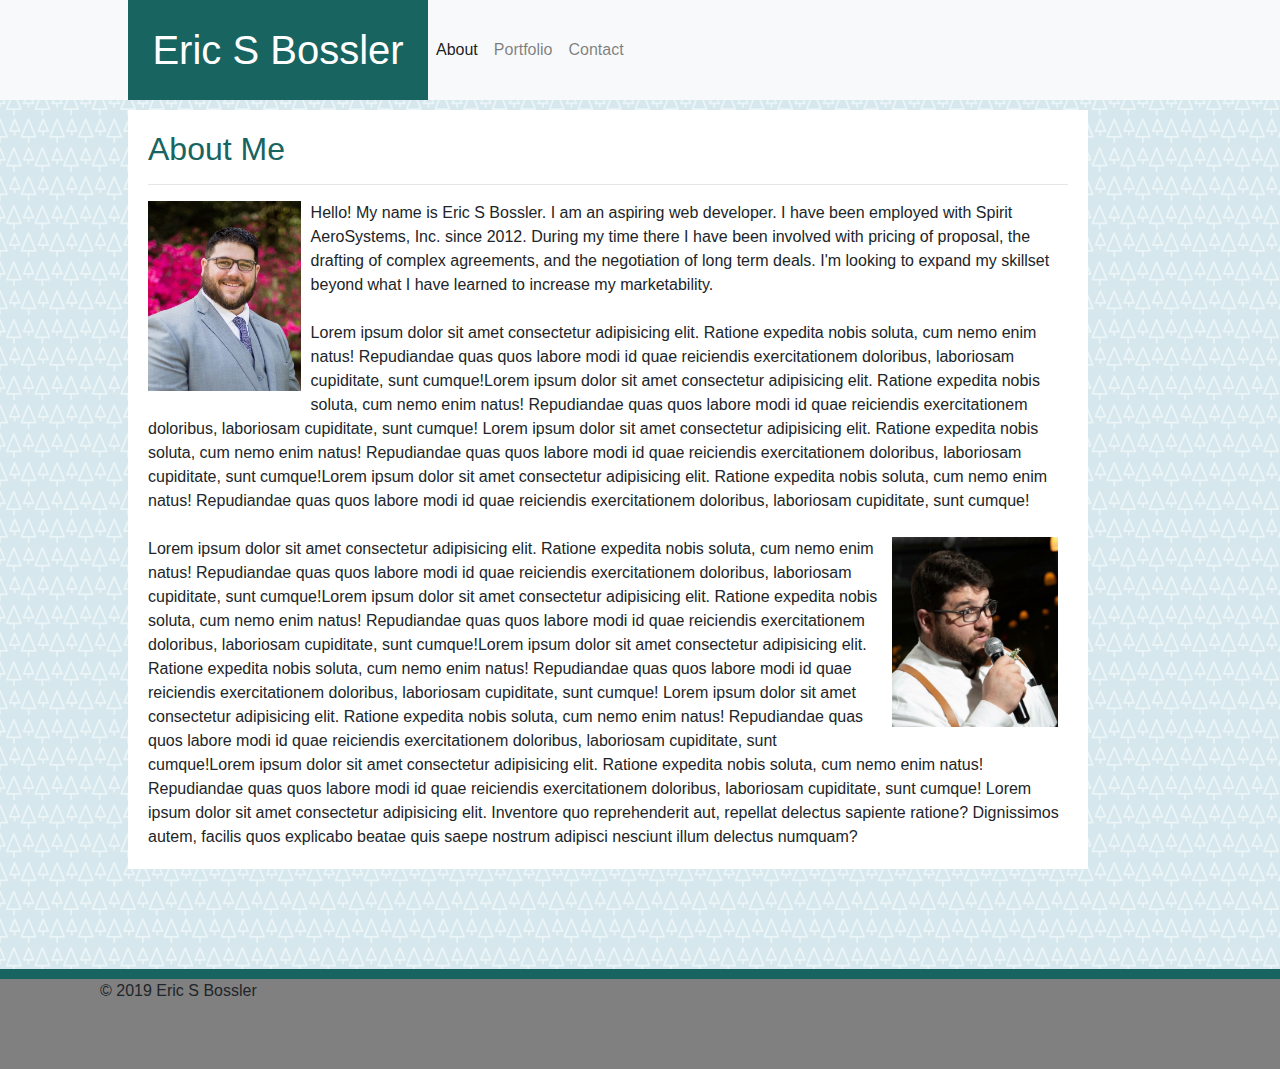
<file: index.html>
<!doctype html>
<html lang="en">

<head>
    <!-- Required meta tags -->
    <meta charset="utf-8">
    <meta name="viewport" content="width=device-width, initial-scale=1, shrink-to-fit=no">

    <!-- Bootstrap CSS -->
    <link rel="stylesheet" href="https://stackpath.bootstrapcdn.com/bootstrap/4.4.1/css/bootstrap.min.css"
        integrity="sha384-Vkoo8x4CGsO3+Hhxv8T/Q5PaXtkKtu6ug5TOeNV6gBiFeWPGFN9MuhOf23Q9Ifjh" crossorigin="anonymous">
    <link rel="stylesheet" href="assets/css/style.css">
    <title>Eric S Bossler</title>
</head>


<body>
    <div class="navbar">
        <nav class="navbar navbar-expand-lg navbar-light bg-light">
            <div class="name-block">
                <h1 id="name">Eric S Bossler</h1>
            </div>
            <button class="navbar-toggler" type="button" data-toggle="collapse" data-target="#navbarNavAltMarkup"
                aria-controls="navbarNavAltMarkup" aria-expanded="false" aria-label="Toggle navigation">
                <span class="navbar-toggler-icon"></span>
            </button>
            <div class="collapse navbar-collapse" id="navbarNavAltMarkup">
                <div class="navbar-nav">
                    <a class="nav-item nav-link active" href="index.html">About <span
                            class="sr-only">(current)</span></a>
                    <a class="nav-item nav-link" href="portfolio.html">Portfolio</a>
                    <a class="nav-item nav-link" href="contact.html">Contact</a>
                </div>
            </div>
        </nav>
    </div>

    <div id="container">
        <h2>About Me</h2>
        <hr>
        <img id="headshotpic" src="assets/images/headshot.jpg" alt="Eric S Bossler">
        <section class="about-me-text">
            Hello! My name is Eric S Bossler. I am an aspiring web developer. I have been employed with Spirit
            AeroSystems, Inc. since 2012. During my time there I have been involved with pricing of proposal, the
            drafting of complex agreements, and the negotiation of long term deals. I'm looking to expand my skillset
            beyond what I have learned to increase my marketability.
        </section>
        <br>
        <section class="about-me-text">
            Lorem ipsum dolor sit amet consectetur adipisicing elit. Ratione expedita nobis soluta, cum nemo enim natus!
            Repudiandae quas quos labore modi id quae reiciendis exercitationem doloribus, laboriosam cupiditate, sunt
            cumque!Lorem ipsum dolor sit amet consectetur adipisicing elit. Ratione expedita nobis soluta, cum nemo enim
            natus!
            Repudiandae quas quos labore modi id quae reiciendis exercitationem doloribus, laboriosam cupiditate, sunt
            cumque! Lorem ipsum dolor sit amet consectetur adipisicing elit. Ratione expedita nobis soluta, cum nemo
            enim natus!
            Repudiandae quas quos labore modi id quae reiciendis exercitationem doloribus, laboriosam cupiditate, sunt
            cumque!Lorem ipsum dolor sit amet consectetur adipisicing elit. Ratione expedita nobis soluta, cum nemo enim
            natus!
            Repudiandae quas quos labore modi id quae reiciendis exercitationem doloribus, laboriosam cupiditate, sunt
            cumque!
        </section>
        <br>
        <img id="headshotpic2" src="assets/images/headshot2.jpg" alt="Eric S Bossler">
        <section class="about-me-text">
            Lorem ipsum dolor sit amet consectetur adipisicing elit. Ratione expedita nobis soluta, cum nemo enim natus!
            Repudiandae quas quos labore modi id quae reiciendis exercitationem doloribus, laboriosam cupiditate, sunt
            cumque!Lorem ipsum dolor sit amet consectetur adipisicing elit. Ratione expedita nobis soluta, cum nemo enim
            natus!
            Repudiandae quas quos labore modi id quae reiciendis exercitationem doloribus, laboriosam cupiditate, sunt
            cumque!Lorem ipsum dolor sit amet consectetur adipisicing elit. Ratione expedita nobis soluta, cum nemo enim
            natus!
            Repudiandae quas quos labore modi id quae reiciendis exercitationem doloribus, laboriosam cupiditate, sunt
            cumque! Lorem ipsum dolor sit amet consectetur adipisicing elit. Ratione expedita nobis soluta, cum nemo
            enim natus!
            Repudiandae quas quos labore modi id quae reiciendis exercitationem doloribus, laboriosam cupiditate, sunt
            cumque!Lorem ipsum dolor sit amet consectetur adipisicing elit. Ratione expedita nobis soluta, cum nemo enim
            natus!
            Repudiandae quas quos labore modi id quae reiciendis exercitationem doloribus, laboriosam cupiditate, sunt
            cumque! Lorem ipsum dolor sit amet consectetur adipisicing elit. Inventore quo reprehenderit aut, repellat
            delectus sapiente ratione? Dignissimos autem, facilis quos explicabo beatae quis saepe nostrum adipisci
            nesciunt illum delectus numquam?
        </section>
    </div>

    <div id="copyright">
        <section id="copyright-text">
            © 2019 Eric S Bossler
        </section>
    </div>
    <!-- Optional JavaScript -->
    <!-- jQuery first, then Popper.js, then Bootstrap JS -->
    <script src="https://code.jquery.com/jquery-3.4.1.slim.min.js"
        integrity="sha384-J6qa4849blE2+poT4WnyKhv5vZF5SrPo0iEjwBvKU7imGFAV0wwj1yYfoRSJoZ+n"
        crossorigin="anonymous"></script>
    <script src="https://cdn.jsdelivr.net/npm/popper.js@1.16.0/dist/umd/popper.min.js"
        integrity="sha384-Q6E9RHvbIyZFJoft+2mJbHaEWldlvI9IOYy5n3zV9zzTtmI3UksdQRVvoxMfooAo"
        crossorigin="anonymous"></script>
    <script src="https://stackpath.bootstrapcdn.com/bootstrap/4.4.1/js/bootstrap.min.js"
        integrity="sha384-wfSDF2E50Y2D1uUdj0O3uMBJnjuUD4Ih7YwaYd1iqfktj0Uod8GCExl3Og8ifwB6"
        crossorigin="anonymous"></script>
</body>


</html>
</file>
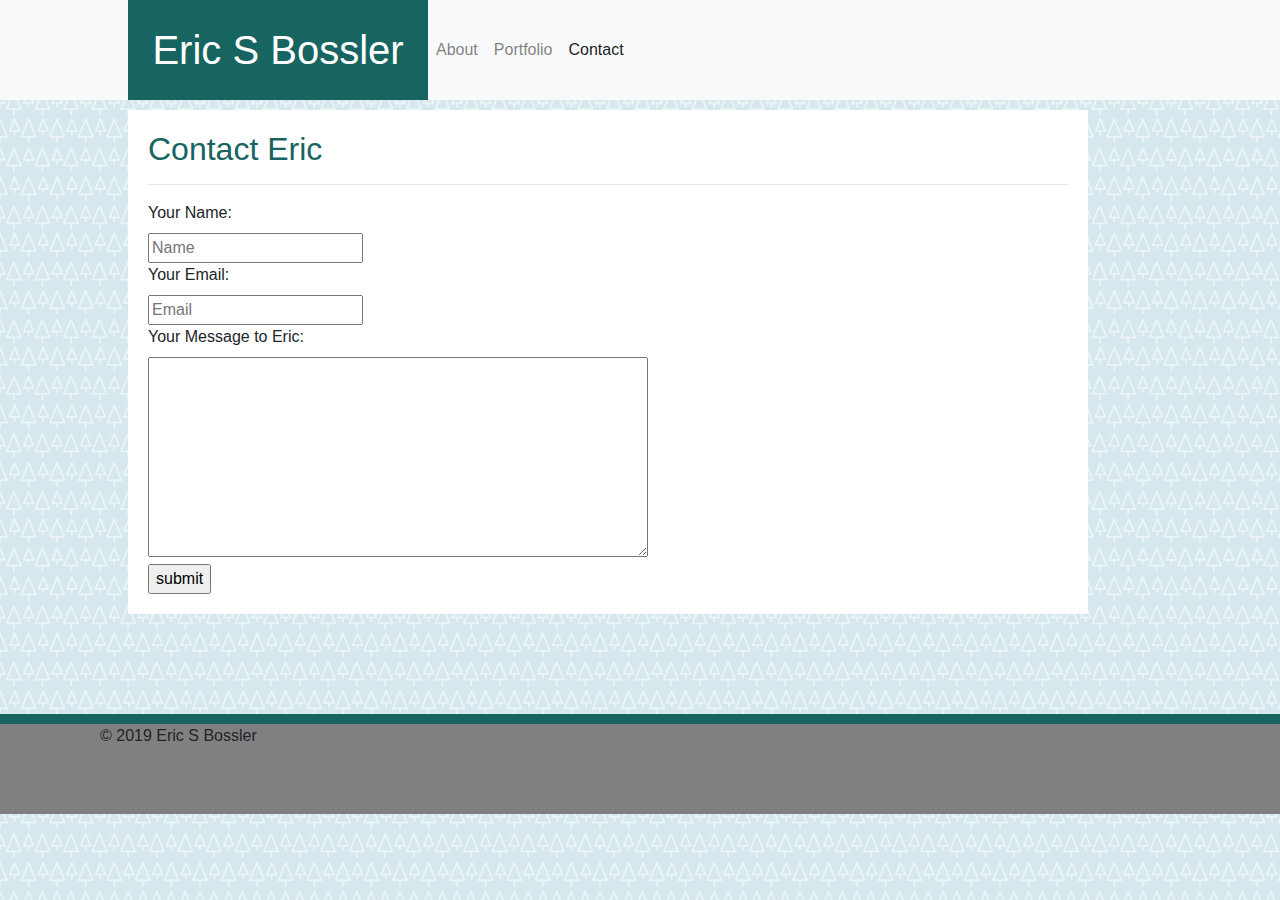
<file: contact.html>
<!doctype html>
<html lang="en">

<head>
    <!-- Required meta tags -->
    <meta charset="utf-8">
    <meta name="viewport" content="width=device-width, initial-scale=1, shrink-to-fit=no">

    <!-- Bootstrap CSS -->
    <link rel="stylesheet" href="https://stackpath.bootstrapcdn.com/bootstrap/4.4.1/css/bootstrap.min.css"
        integrity="sha384-Vkoo8x4CGsO3+Hhxv8T/Q5PaXtkKtu6ug5TOeNV6gBiFeWPGFN9MuhOf23Q9Ifjh" crossorigin="anonymous">
    <link rel="stylesheet" href="assets/css/style.css">
    <title>Eric S Bossler</title>
</head>


<body>
    <div class="navbar">
        <nav class="navbar navbar-expand-lg navbar-light bg-light">
            <div class="name-block">
                <h1 id="name">Eric S Bossler</h1>
            </div>
            <button class="navbar-toggler" type="button" data-toggle="collapse" data-target="#navbarNavAltMarkup"
                aria-controls="navbarNavAltMarkup" aria-expanded="false" aria-label="Toggle navigation">
                <span class="navbar-toggler-icon"></span>
            </button>
            <div class="collapse navbar-collapse" id="navbarNavAltMarkup">
                <div class="navbar-nav">
                    <a class="nav-item nav-link" href="index.html">About </a>
                    <a class="nav-item nav-link" href="portfolio.html">Portfolio</a>
                    <a class="nav-item nav-link active" href="contact.html">Contact <span
                            class="sr-only">(current)</span></a>
                </div>
            </div>
        </nav>
    </div>

    <div id="container">
        <h2>Contact Eric</h2>
        <hr>
        <form>
            <label>Your Name:</label>
            <br>
            <input type="text" placeholder="Name">
            <br>
            <label>Your Email:</label>
            <br>
            <input type="text" placeholder="Email">
            <br>
            <label>Your Message to Eric:</label>
            <br>
            <textarea id="subject" name="subject" placeholder="Write something to Eric..."
                style="height:200px; width:500px">
            </textarea>
            <br>
            <input type="submit" value="submit">
        </form>
    </div>

    <div id="copyright">
        <section id="copyright-text">
            © 2019 Eric S Bossler
        </section>
    </div>
    <!-- Optional JavaScript -->
    <!-- jQuery first, then Popper.js, then Bootstrap JS -->
    <script src="https://code.jquery.com/jquery-3.4.1.slim.min.js"
        integrity="sha384-J6qa4849blE2+poT4WnyKhv5vZF5SrPo0iEjwBvKU7imGFAV0wwj1yYfoRSJoZ+n"
        crossorigin="anonymous"></script>
    <script src="https://cdn.jsdelivr.net/npm/popper.js@1.16.0/dist/umd/popper.min.js"
        integrity="sha384-Q6E9RHvbIyZFJoft+2mJbHaEWldlvI9IOYy5n3zV9zzTtmI3UksdQRVvoxMfooAo"
        crossorigin="anonymous"></script>
    <script src="https://stackpath.bootstrapcdn.com/bootstrap/4.4.1/js/bootstrap.min.js"
        integrity="sha384-wfSDF2E50Y2D1uUdj0O3uMBJnjuUD4Ih7YwaYd1iqfktj0Uod8GCExl3Og8ifwB6"
        crossorigin="anonymous"></script>
</body>


</html>
</file>
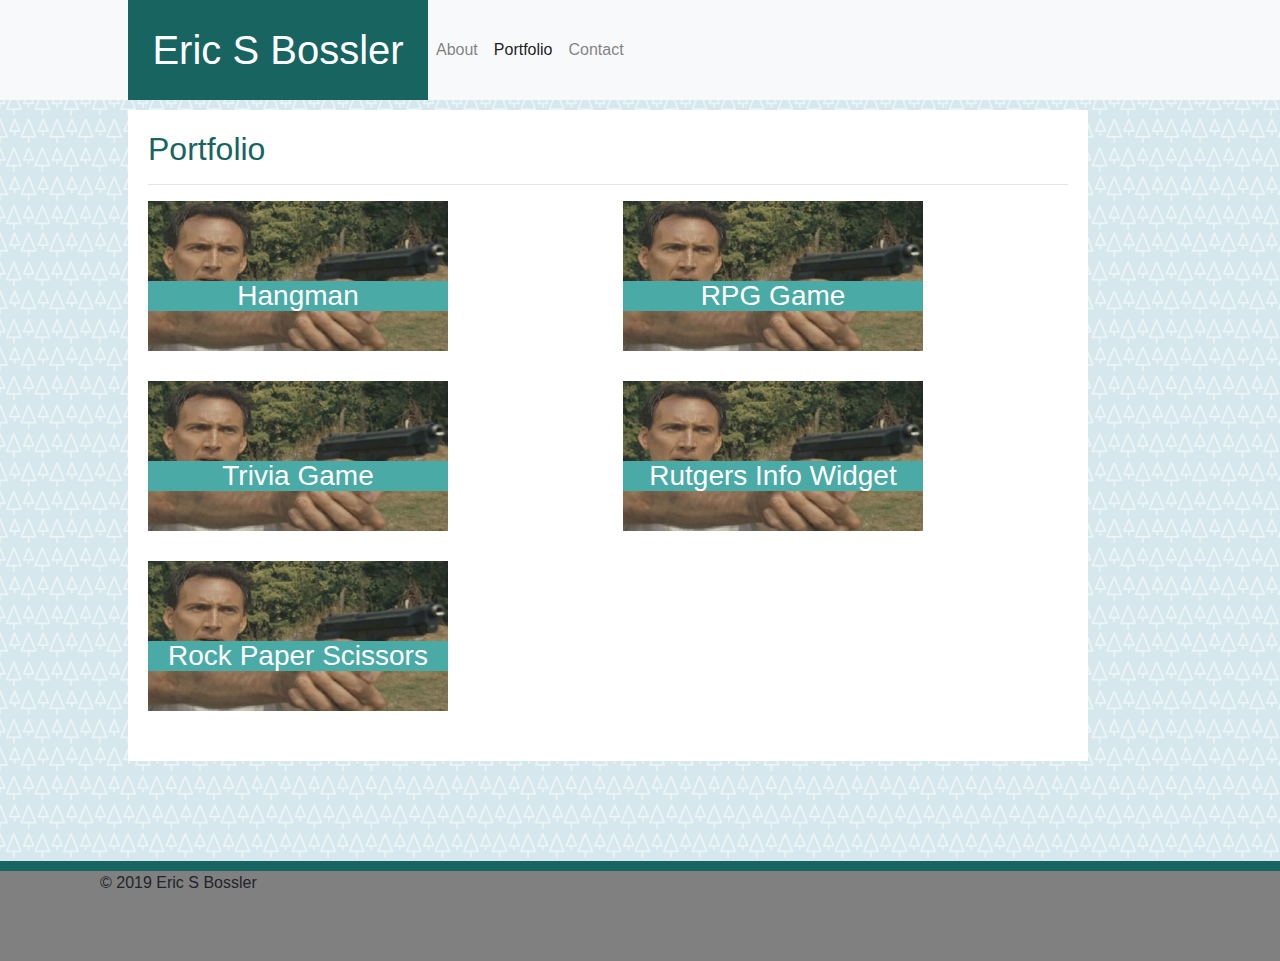
<file: portfolio.html>
<!doctype html>
<html lang="en">

<head>
    <!-- Required meta tags -->
    <meta charset="utf-8">
    <meta name="viewport" content="width=device-width, initial-scale=1, shrink-to-fit=no">

    <!-- Bootstrap CSS -->
    <link rel="stylesheet" href="https://stackpath.bootstrapcdn.com/bootstrap/4.4.1/css/bootstrap.min.css"
        integrity="sha384-Vkoo8x4CGsO3+Hhxv8T/Q5PaXtkKtu6ug5TOeNV6gBiFeWPGFN9MuhOf23Q9Ifjh" crossorigin="anonymous">
    <link rel="stylesheet" href="assets/css/style.css">
    <title>Eric S Bossler</title>
</head>


<body>
    <div class="navbar">
        <nav class="navbar navbar-expand-lg navbar-light bg-light">
            <div class="name-block">
                <h1 id="name">Eric S Bossler</h1>
            </div>
            <button class="navbar-toggler" type="button" data-toggle="collapse" data-target="#navbarNavAltMarkup"
                aria-controls="navbarNavAltMarkup" aria-expanded="false" aria-label="Toggle navigation">
                <span class="navbar-toggler-icon"></span>
            </button>
            <div class="collapse navbar-collapse" id="navbarNavAltMarkup">
                <div class="navbar-nav">
                    <a class="nav-item nav-link" href="index.html">About <span class="sr-only">(current)</span></a>
                    <a class="nav-item nav-link active" href="portfolio.html">Portfolio <span
                            class="sr-only">(current)</span></a>
                    <a class="nav-item nav-link" href="contact.html">Contact</a>
                </div>
            </div>
        </nav>
    </div>

    <div id="container">
        <div>
            <h2>Portfolio</h2>
        </div>

        <hr>
        <div class="portfolioItems">
            <div class='row'>
                <div id="hangman" class='col'>
                    <a href="#">
                        <img class="portfolioPics" src="assets/images/placeholder1.jpg" alt="hangman picture">
                        <h3 class="portfolioText">Hangman</h3>
                    </a>
                </div>
            
                <div id="rpgGame" class='col'>
                    <a href="#">
                        <img class="portfolioPics" src="assets/images/placeholder2.jpg" alt="RPG picture">
                        <h3 class="portfolioText">RPG Game</h3>
                    </a>
                </div>
            </div>

            <div class='row'>
                <div id="triviaGame" class='col'>
                    <a href="#">
                        <img class="portfolioPics" src="assets/images/placeholder3.jpg" alt="trivia picture">
                        <h3 class="portfolioText">Trivia Game</h3>
                    </a>
                </div>
                <div id="rutgersInfo" class='col'>
                    <a href="#">
                        <img class="portfolioPics" src="assets/images/placeholder4.jpg" alt="rutgers picture">
                        <h3 class="portfolioText">Rutgers Info Widget</h3>
                    </a>
                </div>
            </div>

            <div id="rockPaperScissors">
                <a href="#">
                    <img class="portfolioPics" src="assets/images/placeholder5.jpg" alt="rock paper scissors picture">
                    <h3 class="portfolioText">Rock Paper Scissors</h3>
                </a>
            </div>

        </div>




    </div>

    <div id="copyright">
        <section id="copyright-text">
            © 2019 Eric S Bossler
        </section>
    </div>
    <!-- Optional JavaScript -->
    <!-- jQuery first, then Popper.js, then Bootstrap JS -->
    <script src="https://code.jquery.com/jquery-3.4.1.slim.min.js"
        integrity="sha384-J6qa4849blE2+poT4WnyKhv5vZF5SrPo0iEjwBvKU7imGFAV0wwj1yYfoRSJoZ+n"
        crossorigin="anonymous"></script>
    <script src="https://cdn.jsdelivr.net/npm/popper.js@1.16.0/dist/umd/popper.min.js"
        integrity="sha384-Q6E9RHvbIyZFJoft+2mJbHaEWldlvI9IOYy5n3zV9zzTtmI3UksdQRVvoxMfooAo"
        crossorigin="anonymous"></script>
    <script src="https://stackpath.bootstrapcdn.com/bootstrap/4.4.1/js/bootstrap.min.js"
        integrity="sha384-wfSDF2E50Y2D1uUdj0O3uMBJnjuUD4Ih7YwaYd1iqfktj0Uod8GCExl3Og8ifwB6"
        crossorigin="anonymous"></script>
</body>

</html>
</file>
<file: assets/css/style.css>
.navbar{
    width: 100%;
    background-color: white;
    /* height: 100px; */
    padding: 0;
}

.name-block{
    background-color:green;
    color:white;
    width: 300px;
    height: 100px;
    text-align: center;
    margin: 0 0 0 10%;
    text-align: center;
    background-color: #176460;
}

#name{
    line-height:100px;
    display: inline-block;
    vertical-align: middle;
}

#container{
    background-color: white;
    margin: 10px 10px 0 10%;
    padding: 20px;
    max-width: 960px;
    border-width: 5px;
    border-color: #176460;
}

body{
    background-image: url(../images/trees.png);
    font-family:  Arial, Helvetica, sans-serif;
}

#headshotpic{
    height: 200px;
    float: left;
    padding: 0 10px 10px 0;
}

#headshotpic2{
    height: 200px;
    float: right;
    padding: 0 10px 10px 10px;
}

h2{
    color: #176460;
}

#copyright{
    background-color: gray;
    height: 100px;
    margin:100px 0 0 0 ;
    padding: 0 0 0 100px;
    border:10px solid #176460;
    border-left-width: 0;
    border-right-width: 0;
    border-bottom-width: 0;
}

#portfolioProjectsItems {
	display: inline;
}

.portfolioPics {
	height: 150px;
	width: 300px;
	margin: 0;
	padding: 0;
}

.portfolioText {
	background-color: #4aaaa5;
	color: #ffffff;
	width:300px;
	position: relative;
    top: -70px;
    height: 30px;
    text-align: center;
    vertical-align: middle;
    line-height: 30px; 
    margin: 0;
    padding: 0;
}
</file>
